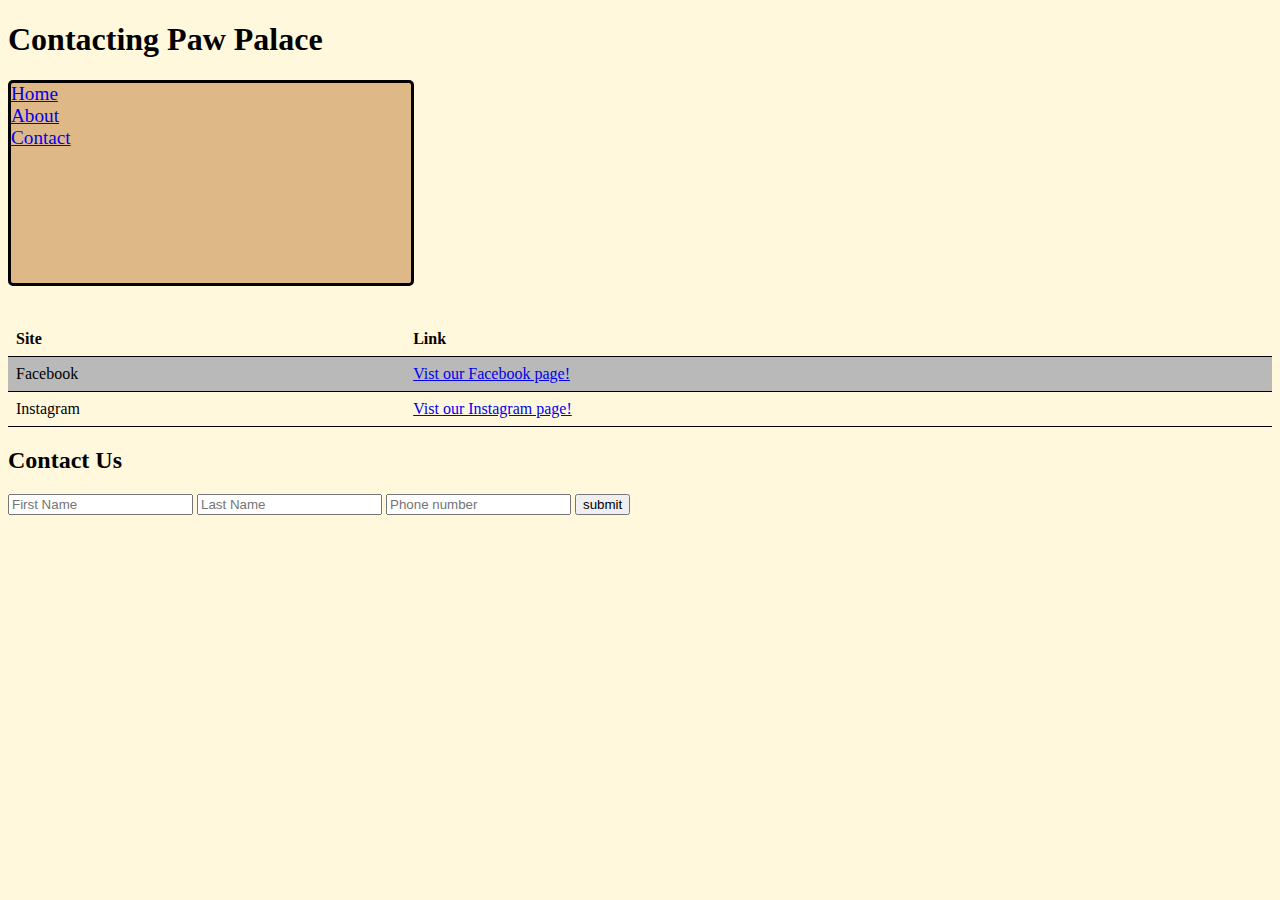
<file: contact.html>
<!--Home page:-->
<!DOCTYPE html>
<html lang="en">
<head>
    <meta charset="UTF-8">
    <meta http-equiv="X-UA-Compatible" content="IE=edge">
    <meta name="viewport" content="width=device-width, initial-scale=1.0">
    <title>Document</title>
    <link rel="stylesheet" href="contact.css">
</head>
<body>
    
<h1>Contacting Paw Palace</h1>

<div>
    <a href="index.html">Home</a> <br>
    <a href="about.html">About</a> <br>
    <a href="contact.html">Contact</a> <br>
   </div>
   <table>
    <tr>
        <th>Site</th> <br>
        <th>Link</th> <br>
        </tr>
        <tr>
            <td>Facebook</td>
            <td><a href="https://www.petparadise.com/get-acquainted-day.htm?utm_source=google&utm_medium=paid-search&utm_term=&utm_content=&utm_campaign=gad&GA_keyword=doggy%20day%20care&gclid=Cj0KCQjwz7uRBhDRARIsAFqjull1DivTh9oxuhnE7-ONI0b0sYPlc5GDZ5pJNxjm6NaG6VK4u7GRW6MaAhgVEALw_wcB">Vist our Facebook page!</a></td>
         </tr>
        <tr>
        <td>Instagram</td>
        <td><a href="https://www.petparadise.com/get-acquainted-day.htm?utm_source=google&utm_medium=paid-search&utm_term=&utm_content=&utm_campaign=gad&GA_keyword=doggy%20day%20care&gclid=Cj0KCQjwz7uRBhDRARIsAFqjull1DivTh9oxuhnE7-ONI0b0sYPlc5GDZ5pJNxjm6NaG6VK4u7GRW6MaAhgVEALw_wcB">Vist our Instagram page!</a> </td>

      </tr>
 </table>

<form>
    <h2>Contact Us</h2>
    <input type="text" name="firstName" placeholder="First Name">
    <input type="text" name="lastName" placeholder="Last Name">
    <input type="text" name="Phone" placeholder="Phone number">
    <input type="submit" value="submit">
</form>

</body>
</html>
</file>
<file: contact.css>
body {
    background-color:cornsilk
 }

 h1 {
     color:black
 }
 div {
     background-color:burlywood;
     border-style: solid;
     border-color:black;
     border-radius: 5px;
     height: 200px;
     width:400px;
    font-size: larger;

 }
.hov{
    height: 200px;
    width:200px;
    background-color: yellow;
}

table {
    border-collapse: collapse;
    width:100%
}
th, td{
    padding:8px;
    text-align: left;
    border-bottom: 1px solid black;
}
tr:nth-child(even){
    background-color: rgb(185, 185, 185);
}

tr:hover{
    background-color: yellow;
}
#box-model{
    padding:20px;
    border-style: solid;
    border-width: 3px;
    margin: 30px;
    background-color:blue;
}
</file>
